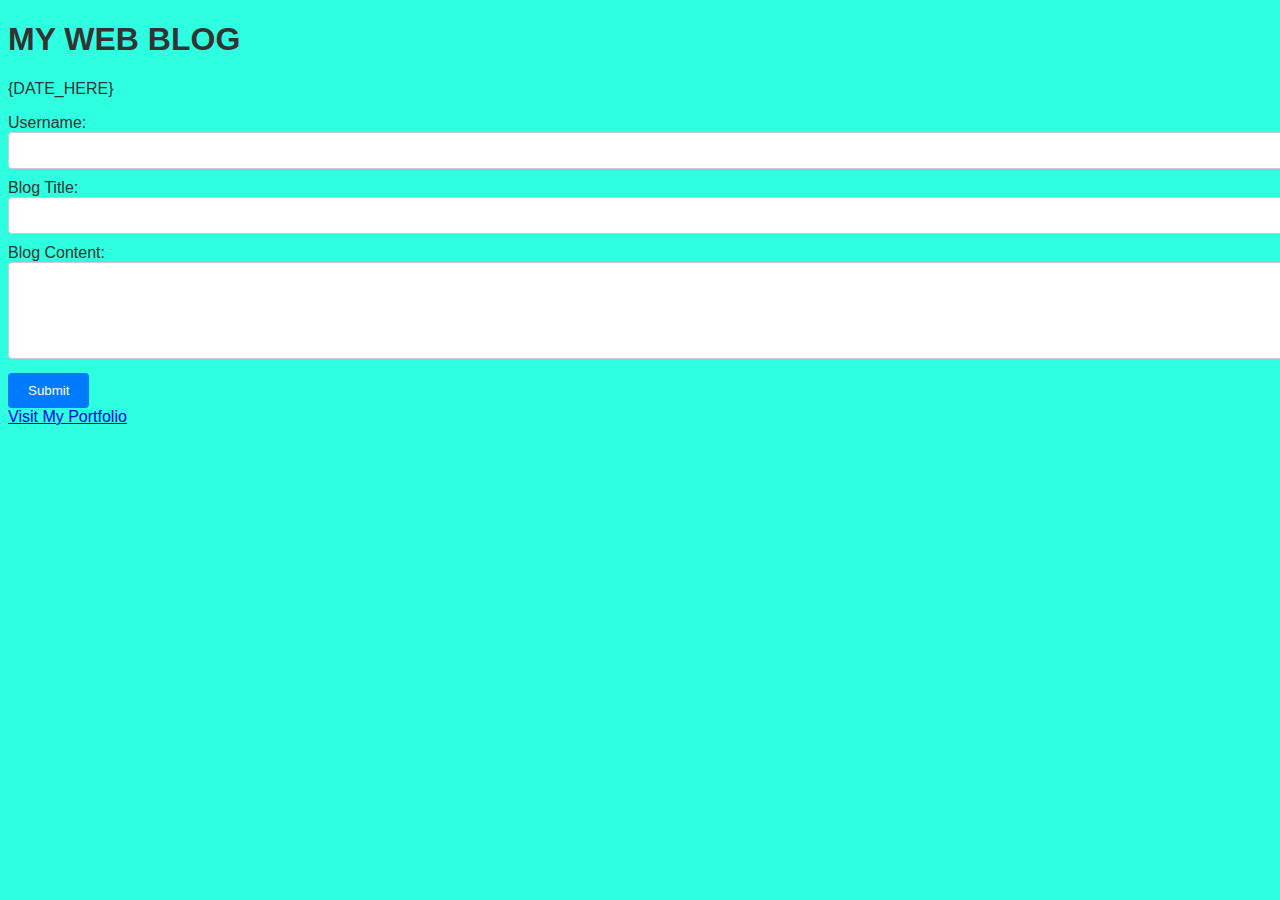
<file: index.html>
<!DOCTYPE html>
<html lang="en">
<head>
    <meta charset="UTF-8">
    <meta name="viewport" content="width=device-width, initial-scale=1.0">
    <!-- this is how i connect my html to my style css -->
    <link rel="stylesheet" tpye="text/css" href="./assets/css/style.css">

    <link rel="stylesheet" href="./assets/css/form.css">
   
    <!-- this is the titile that will appear in the tab  -->
    <title>Personal Blog</title>
</head>
<body>
    <header class="header">
       <!-- THIS IS MY HEADER THE FIRST THING THAT WILL APPEAR VISUALLY ON THE PAGE -->
        <h1>MY WEB BLOG</h1>
        <p>{DATE_HERE}</p>
    </header>

    <main>
        <form id="blogForm" onsubmit="saveBlog()">
            <label for="username">Username:</label>
            <input type="text" id="username" name="username" required>

            <label for="blogTitle">Blog Title:</label>
            <input type="text" id="blogTitle" name="blogTitle" required>

            <label for="blogContent">Blog Content:</label>
            <textarea id="blogContent" name="blogContent" rows="5" required></textarea>

            <input type="submit" value="Submit">
        </form>
    </main>

    <footer class="footer">
        <a href="https://your-portfolio-link.com">Visit My Portfolio</a>
    </footer>
   <!-- THIS IS HOW I CONNECT MY Java script -->
    <script src = './assets/css/js/logic.js'></script>
    <script src = './assets/css/js/form.js'></script>
</body>
</html>
</file>
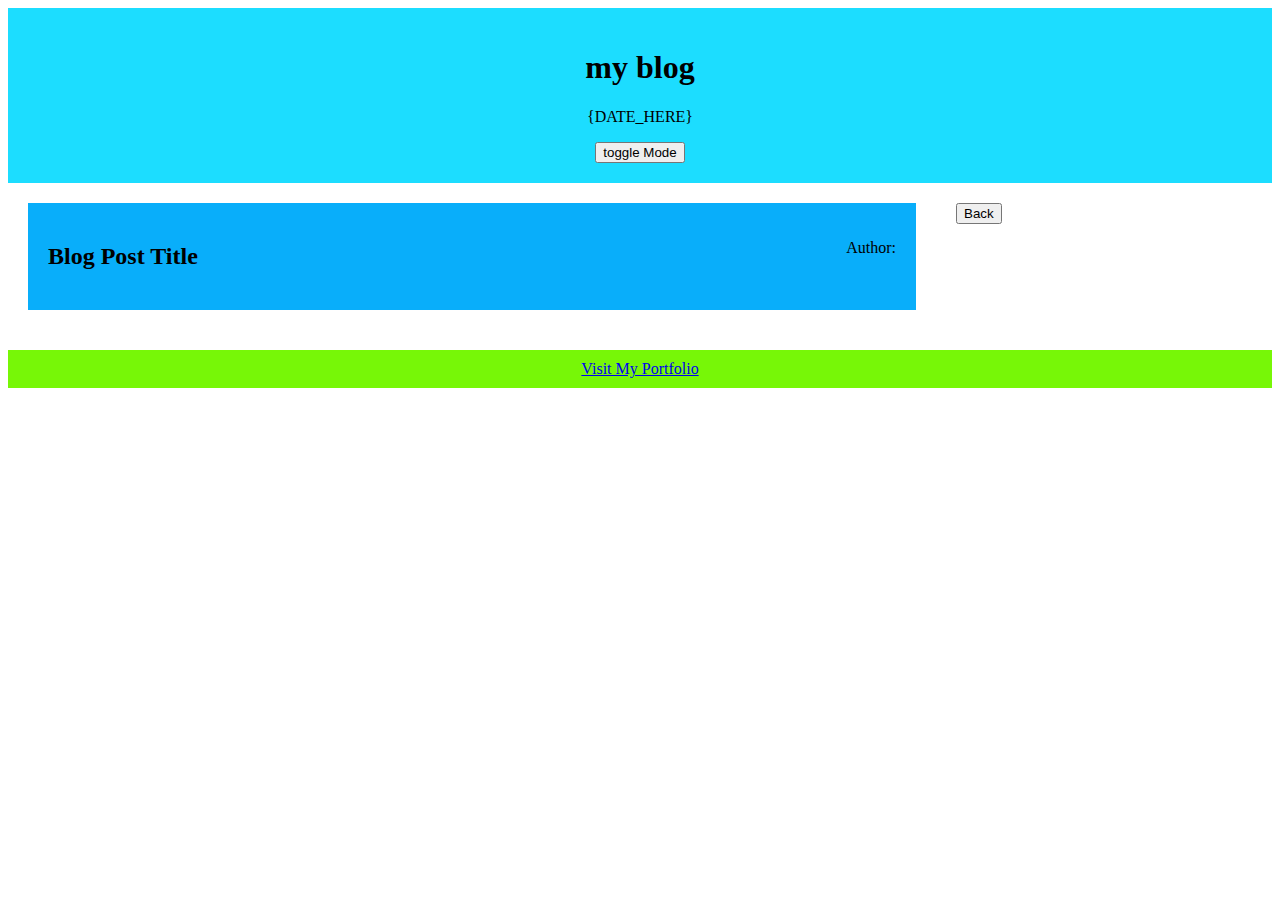
<file: blog.html>
<!DOCTYPE html>
<html lang="en">
<head>
    <meta charset="UTF-8">
    <meta name="viewport" content="width=device-width, initial-scale=1.0">
    <!-- THIS IS HOW I LINK MY BLOG CSS TO MY BLOG HTML -->
    <link rel="stylesheet" href="./assets/css/blog.css">
    <link rel="stylesheet" href="./assets/css/form.css"

     <!-- this is the title that will appear in the tab  -->
    <title>Blog Posts</title>
</head>
<body>
    <!-- THIS IS MY HEADER THE FIRST THING THAT I WILL SEE -->
    <header class="header">
        
        <h1>my blog</h1>
        <p>{DATE_HERE}</p>
        <button 
        
        class="toggle-button">toggle Mode</button>
    </header>

    <main>
        <div class="row">
            <div class="leftcolumn"

            id="blog-container">
                <!--  -->
                <div class="card">
                    <h2>Blog Post Title</h2>
                    <p> </p>
                    <p>Author:</p>
                </div>
                <!-- -->
            </div>
            <div class="rightcolumn">
                <button class="back-button">Back</button>
            </div>
        </div>
    </main>

    <footer class="footer">
        <a href="https://your-portfolio-link.com">Visit My Portfolio</a>
        </footer>
<!--THIS IS HOW I LINK MY JAVA SCRIPT TO MY HTML  -->
        <script src = './assets/css/js/blog.js'></script>
    <script src = './assets/css/js/logic.js'></script>
</body>
</html>
</file>
<file: assets/css/style.css>
body {
    font-family: Arial, sans-serif;
    background-color: rgba(0, 255, 217, 0.825);
    color: #333;
  }
  
  /* Dark mode styles  */
  body.dark-mode {
    background-color: #333;
    color: #f9f9f9;
  }
  
  /* Toggle button styling */
  .toggle-button {
    background-color: #007bff;
    color: #fff;
    border: none;
    padding: 5px 10px;
    cursor: pointer;
    border-radius: 4px;
  }
  
  /* Back button styling */
  .back-button {
    background-color: #ccc;
    color: #333;
    border: none;
    padding: 5px 10px;
    cursor: pointer;
    border-radius: 4px;
  }
</file>
<file: assets/css/form.css>
input[type="text"],
textarea {
  width: 100%;
  padding: 10px;
  margin-bottom: 10px;
  border: 1px solid #ccc;
  border-radius: 4px;
}

/* Form submit button styling */
input[type="submit"] {
  background-color: #007bff;
  color: #fff;
  border: none;
  padding: 10px 20px;
  cursor: pointer;
  border-radius: 4px;
}

/* Error message styling */
.error-message {
  color: red;
  font-size: 14px;
}
</file>
<file: assets/css/blog.css>
/* Header styling */
.header {
    padding: 20px;
    background-color: #1cddff;
    text-align: center;

  }
  
  .row {
    display: flex;
    justify-content: space-between;
  }
  
  .leftcolumn {
    width: 75%;
    padding: 20px;
  }
  
  .rightcolumn {
    width: 25%;
    padding: 20px;
  }
  
  /* Card styling for blog posts */
  .card {
    background-color: #09aefa;
    padding: 20px;
    margin-bottom: 20px;
    display: flex;
    justify-content: space-between;
    text-align: center;
  }
  
  /* Footer styling */
  .footer {
    text-align: center;
    padding: 10px;
    background-color: #77f707;
  }
  *h1 {border: black;}
</file>
